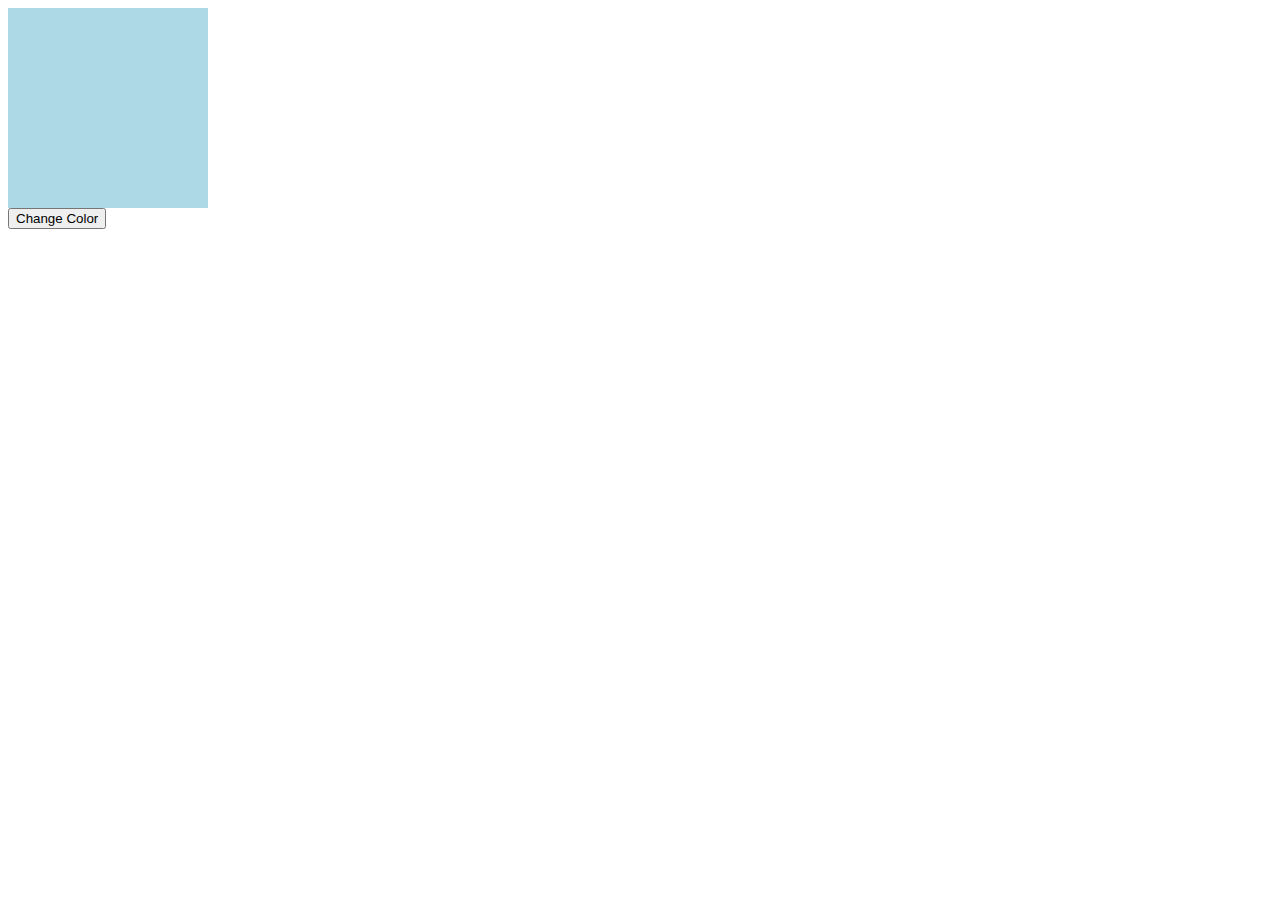
<file: index.html>
<!DOCTYPE html>
<html lang="en">
<head>
    <meta charset="UTF-8">
    <meta http-equiv="X-UA-Compatible" content="IE=edge">
    <meta name="viewport" content="width=device-width, initial-scale=1.0">
    <title>Document</title>
       <link rel="stylesheet" href="color.css">
    <style>
      #canvas {
        width: 200px;
        height: 200px;
        background-color: lightblue;
      }
    </style>
</head>
<body>
  <div id="canvas"></div>
    <button id="button">Change Color</button>  

    <script src="color.js"></script>
</body>
</html>
</file>
<file: color.css>
#canvas {
    width: 200px;
    height: 200px;
    background-color: lightblue;
  }
</file>
